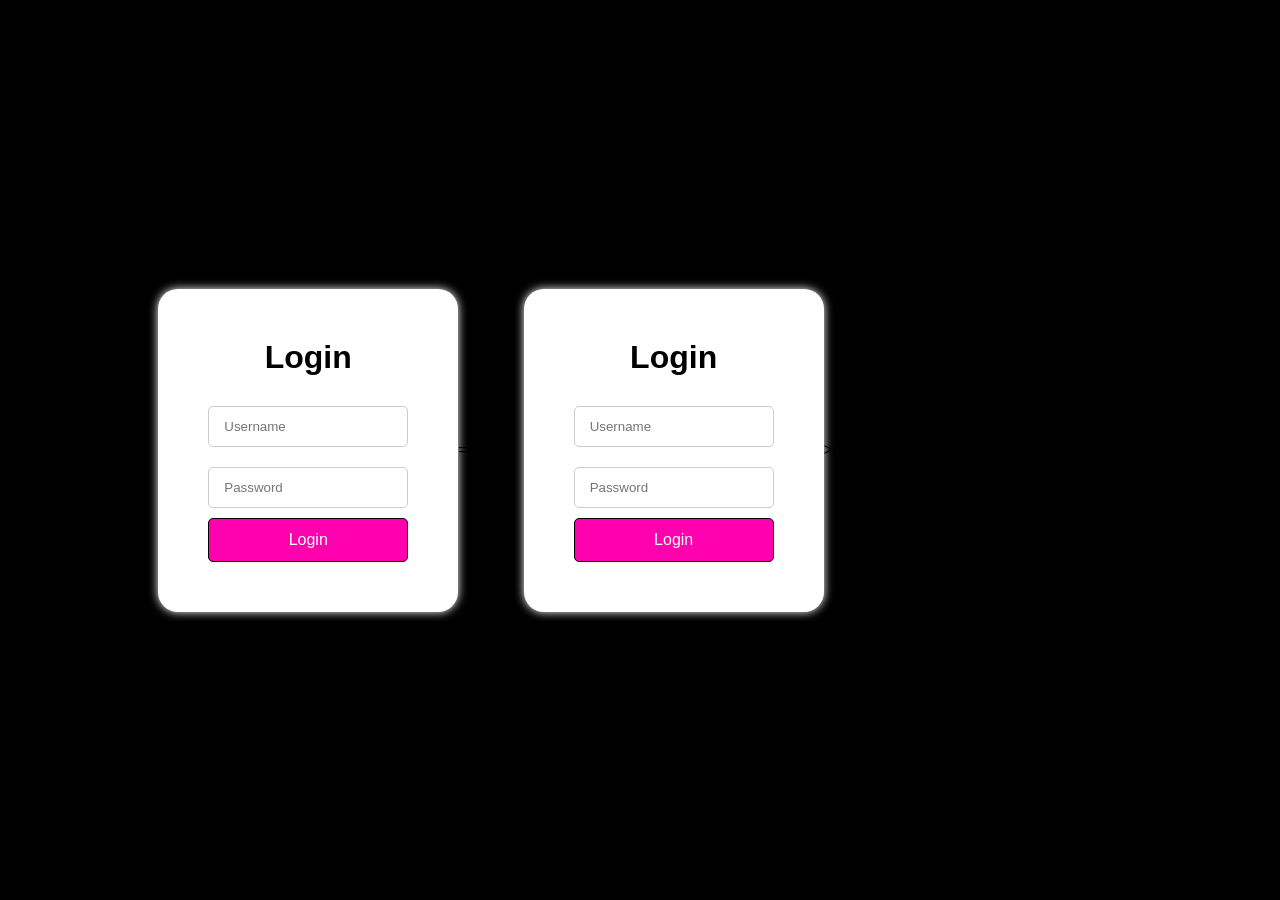
<file: index.html>
<<<<<<< HEAD
<!DOCTYPE html>
<html lang="en">
<head>
    <meta charset="UTF-8">
    <meta name="viewport" content="width=device-width, initial-scale=1.0">
    <title>Login Page</title>
    <link rel="stylesheet" href="style.css">
</head>
<body>
    <div class="login-box">
        <!-- LOGIN -->
        <h1>Login</h1>
        <form>
            <!-- USERNAME BOX -->
            <input type="text"  class="user_data"
            placeholder="Username" required />
            <!-- PASSWORD BOX -->
            <input type="password" class="user_data"
            placeholder="Password" required />
            <!-- LOGIN BUTTON -->
            <button class="btn">Login</button>
        </form>
    </div>
</body>
</html>





















=======
<!DOCTYPE html>
<html lang="en">
<head>
    <meta charset="UTF-8">
    <meta name="viewport" content="width=device-width, initial-scale=1.0">
    <title>Login Page</title>
    <link rel="stylesheet" href="style.css">
</head>
<body>
    <div class="login-box">
        <!-- LOGIN -->
        <h1>Login</h1>
        <form>
            <!-- USERNAME BOX -->
            <input type="text"  class="user_data"
            placeholder="Username" required />
            <!-- PASSWORD BOX -->
            <input type="password" class="user_data"
            placeholder="Password" required />
            <!-- LOGIN BUTTON -->
            <button class="btn">Login</button>
        </form>
    </div>
</body>
</html>





















>>>>>>> af1749ed7ba870756578c465c74b9dc8f9110cc4
</file>
<file: style.css>
/* ==============================
   RESET DEFAULT STYLES
============================== */
* {
    margin: 0;
    padding: 0;
    box-sizing: border-box; /* Ensures padding and border are included in width */
}

/* ==============================
   BODY STYLING
============================== */
body {
    font-family: Arial, Helvetica, sans-serif; /* Modern sans-serif font */
    background-color: rgb(0, 0, 0);           /* Black background */
    display: flex;                             /* Flex to center login box */
    justify-content: center;                   /* Horizontal center */
    align-items: center;                       /* Vertical center */
    height: 100vh;                             /* Full viewport height */
}

/* ==============================
   LOGIN BOX
============================== */
.login-box {
    background-color: white;                   /* White box */
    padding: 50px;                             /* Inner spacing */
    border-radius: 20px;                       /* Rounded corners */
    box-shadow: 0 0 10px rgba(255, 255, 255, 0.5); /* Subtle glow */
    width: 300px;                              /* Fixed width */
}

/* LOGIN HEADER */
.login-box h1 {
    margin-bottom: 20px;
    text-align: center;
    color: black;
}

/* ==============================
   INPUT FIELDS
============================== */
.user_data {
    width: 100%;                              /* Full width */
    padding: 12px 15px;                       /* Inner spacing */
    margin: 10px 0;                            /* Spacing between fields */
    border: 1px solid #ccc;                    /* Light gray border */
    border-radius: 5px;                        /* Slightly rounded */
}

/* ==============================
   LOGIN BUTTON
============================== */
.btn {
    width: 100%;                              /* Full width button */
    padding: 12px;                             /* Vertical padding */
    background-color: rgb(255, 0, 174);       /* Pink / Magenta */
    border: 1px solid #000000;                 /* Black border */
    border-radius: 5px;                        /* Rounded corners */
    color: white;                              /* Text color */
    font-size: 16px;                           /* Font size */
    cursor: pointer;                           /* Pointer on hover */
    transition: background 0.3s;               /* Smooth hover effect */
}

/* BUTTON HOVER EFFECT */
.btn:hover {
    background-color: rgb(206, 89, 161);      /* Darker pink on hover */
    color: white;
}
*{
    margin:0;
    padding:0;
  
}
body{
  font-family: Arial, Helvetica, sans-serif;
  background-color: rgb(0, 0, 0);
  display: flex;
  justify-content: center;
  align-items: center;
  height: 100vh;
}
.login-box{
    background-color: white;
    padding: 50px;
    border-radius: 20px;
    box-shadow: 0 0 10px rgba(255, 255, 255);
    width:300px;
}
.login-box h1{
    margin-bottom: 20px;
    text-align: center;
    color:black;
}
.user_data{
    width:  100%;
    padding:12px 15px;
   margin:10px 0;
   border:1px solid #ccc;
    border-radius:5px;
    box-sizing:border-box;
}
/* LOGIN BUTTON */
.btn{
    width:100%;
    padding:12px;
    background-color: rgb(255, 0, 174);
    border:1px solid #000000;
    border-radius: 5px;
    color:white;
    font-size:16px;
    cursor:pointer;
}
.btn:hover{
    background-color: rgb(206, 89, 161);
    color:white;
}
</file>
